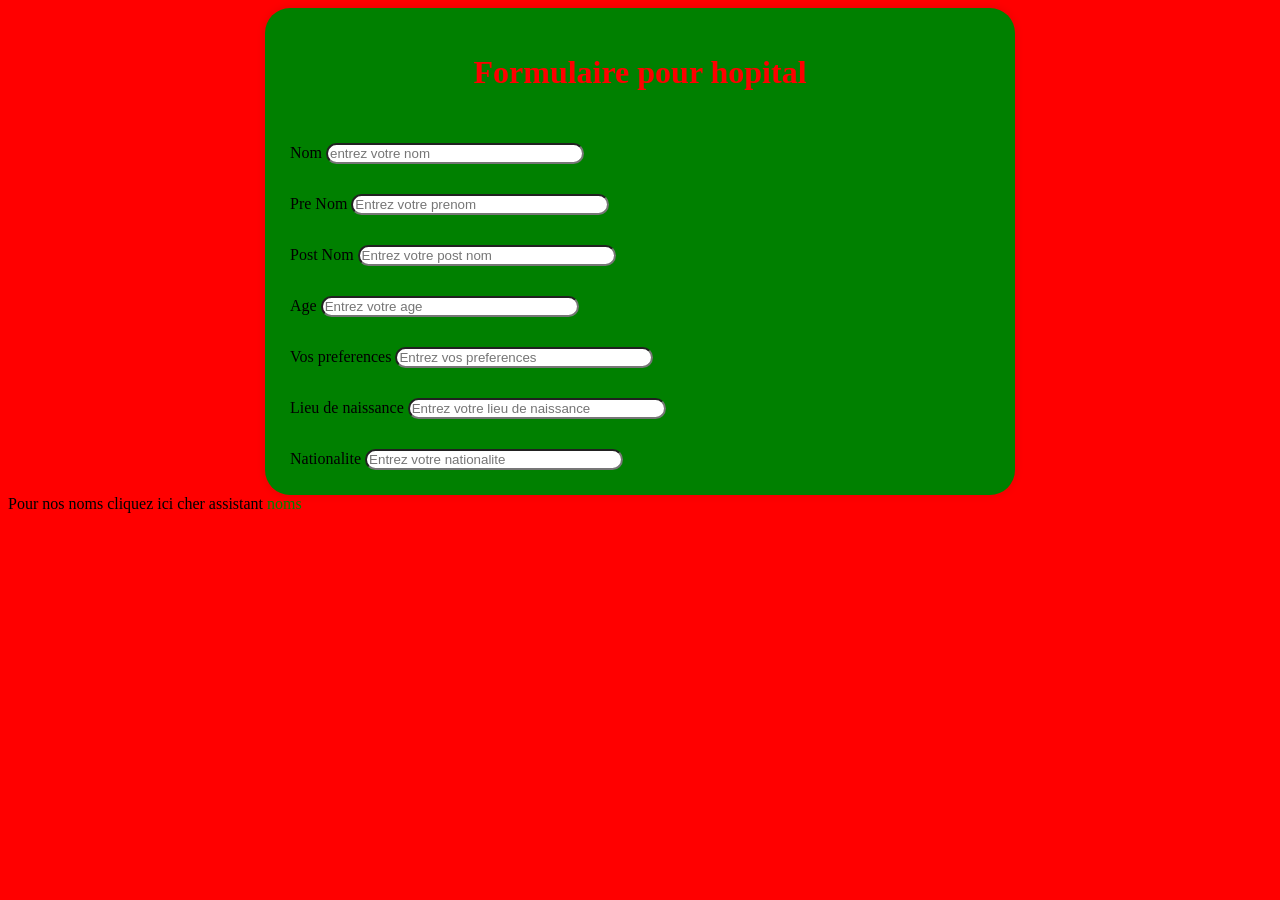
<file: index.html>
<!DOCTYPE html>
<html lang="en">
<head>
    <meta charset="UTF-8">
    <meta name="viewport" content="width=device-width, initial-scale=1.0">
    <title>Formulaire</title>
    <link rel="stylesheet" href="style.css">
</head>
<body>
    <form action="">
        <h1>Formulaire pour hopital</h1>
        <label for="">Nom</label>
        <input type="text" placeholder="entrez votre nom"><br>
        <label for="">Pre Nom</label>
        <input type="text" placeholder="Entrez votre prenom"><br>
        <label for="">Post Nom</label>
        <input type="text" placeholder="Entrez votre post nom"><br>
        <label for="">Age</label>
        <input type="number" placeholder="Entrez votre age"><br>
        <label for="">Vos preferences</label>
        <input type="text" placeholder="Entrez vos preferences"><br>
        <label for="">Lieu de naissance</label>
        <input type="text" placeholder="Entrez votre lieu de naissance"><br>
        <label for="">Nationalite</label>
        <input type="text" placeholder="Entrez votre nationalite">

    </form>
    Pour nos noms cliquez ici cher assistant<a href="no.html"> noms</a>
</body>
</html>
</file>
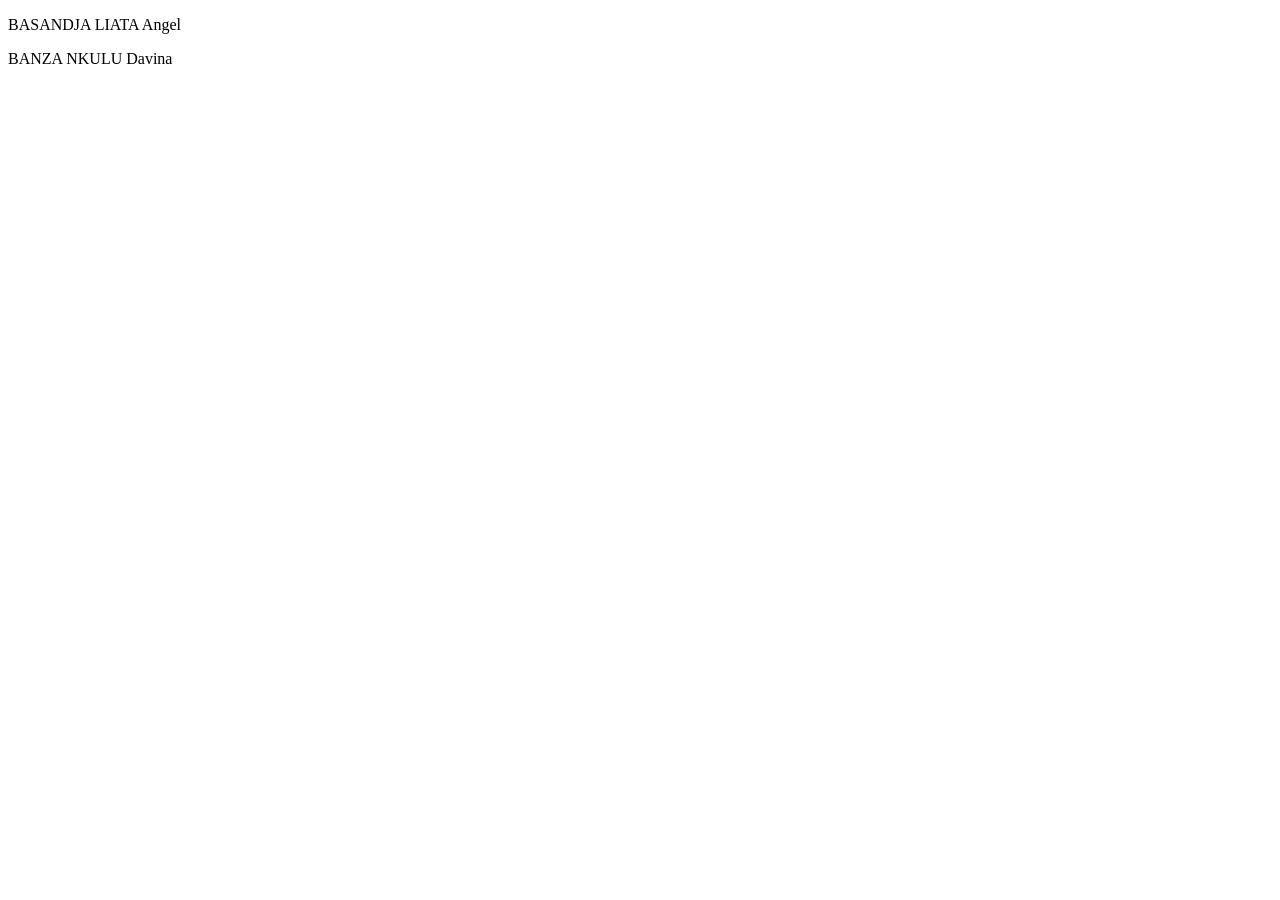
<file: no.html>
<!DOCTYPE html>
<html lang="en">
<head>
    <meta charset="UTF-8">
    <meta name="viewport" content="width=device-width, initial-scale=1.0">
    <title>Document</title>
</head>
<body>
    <p>BASANDJA LIATA Angel</p>
    <p>BANZA NKULU Davina</p>
</body>
</html>
</file>
<file: style.css>
form{
    max-width: 700px;
    margin: auto;
    background-color: green;
    border-radius: 25px;
    padding: 25px;
    box-shadow: 0 0 10px rgba(0, 0, 0, 0.1);
}
body{
    background-color:red;
}

input{
    margin-top: 30px;
    width: 250px;
    border-radius: 15px;
}
h1{
    text-align: center;
    color: red;
}
a{
    color:green;
    text-decoration: none;
}
</file>
